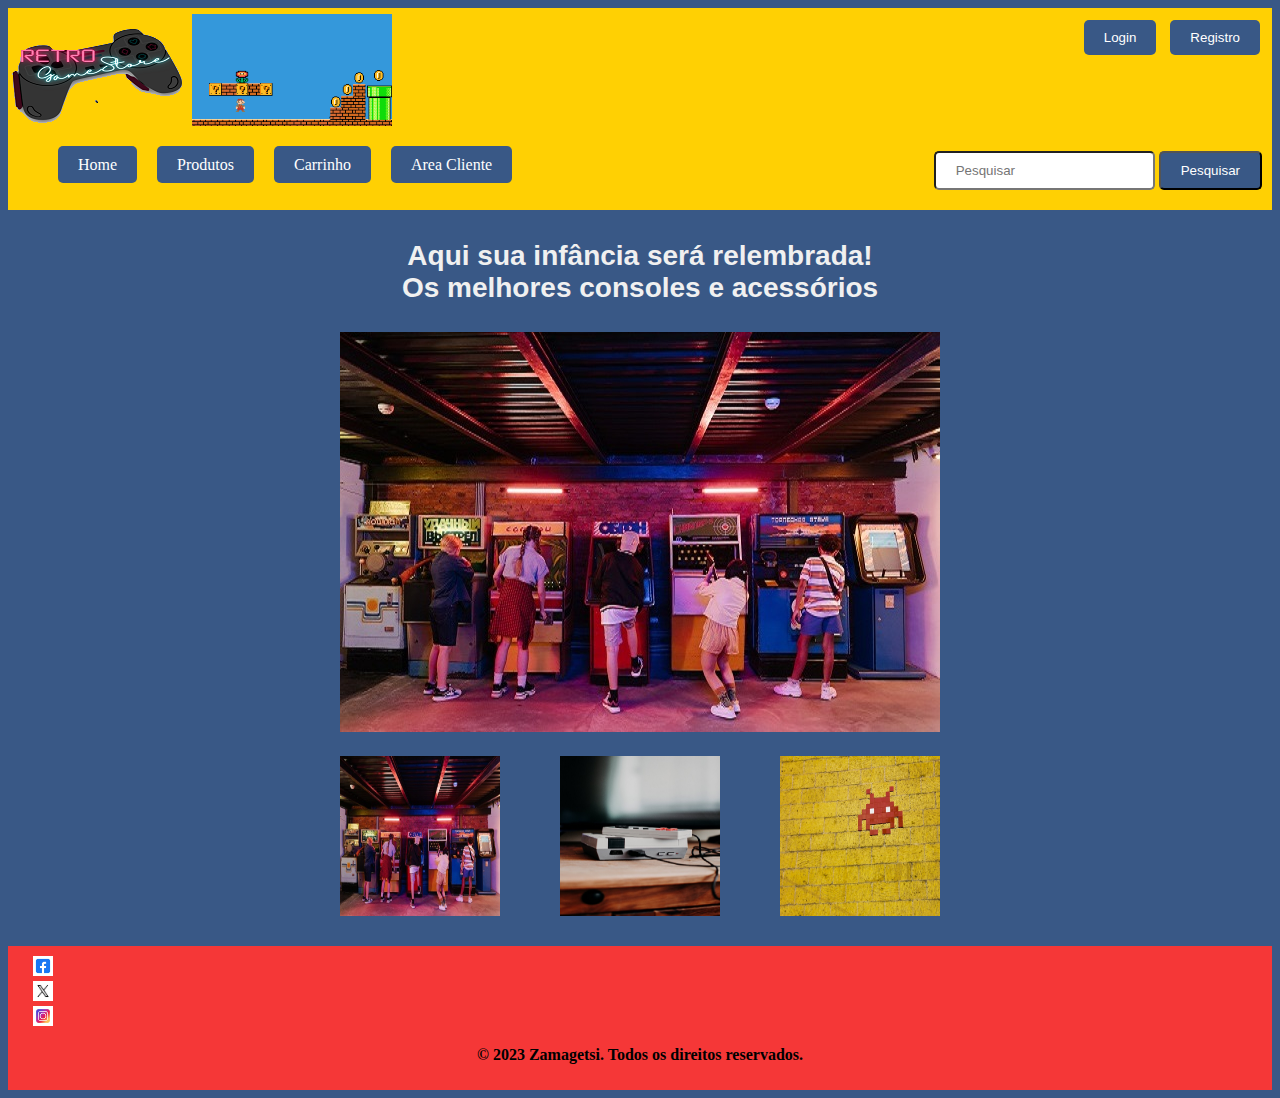
<file: index.html>
<!DOCTYPE html>
<html lang="pt-BR">

<head>
    <meta charset="UTF-8">
    <meta name="viewport" content="width=device-width, initial-scale=1.0">
    <title>Projeto Integrador</title>
    <link rel="stylesheet" href="./src/css/reset.css">
    <link rel="stylesheet" href="./src/css/style.css">
</head>

<body>
    <header>
        <a href="./index.html"><img src="./src/imagens/LOGO.png" alt="Logo Zamagetsi" title="Logo Zamagetsi"></a>
        <a href="./index.html"><img src="./src/imagens/mario.gif" alt="Mario Bros" title="Mario Bros" width="200"></a>

        <div class="auth-buttons">
            <a href="./src/pages/login.html"> <button class="login-button">Login</button></a>
            <a href="./src/pages/register.html"><button class="register-button">Registro</button></a>
        </div>

        <nav class="navbar">
            <div class="menu-toggle" id="menu-icon">
                <div class="bar"></div>
                <div class="bar"></div>
                <div class="bar"></div>
            </div>

            <ul class="menu">
                <li><a href="./index.html" class="menu-button">Home</a></li>
                <li><a href="./src/pages/products.html" class="menu-button">Produtos</a></li>
                <li><a href="./src/pages/checkout.html" class="menu-button">Carrinho</a></li>
                <li><a href="./src/pages/costumer.html" class="menu-button">Area Cliente</a></li>
            </ul>
            </div>

            <div class="search">
                <input type="text" id="search-input" class="menu-input" placeholder="Pesquisar">
                <button type="button" id="search-button" class="menu-button">Pesquisar</button>
            </div>
        </nav>

    </header>
    <main>
        <div>
            <div class="content">
                <p class="boas-vindas">Aqui sua infância será relembrada! <br> Os melhores consoles e acessórios</p>
                <div class="slider">
                    <div class="slides">
                        <div class="slide"><img src="./src/imagens/teste1.jpg" alt="teste1"></div>
                        <div class="slide"><img src="./src/imagens/teste2.jpg" alt="teste2"></div>
                        <div class="slide"><img src="./src/imagens/teste3.jpg" alt="teste3"></div>
                    </div>
                </div>
                <div class="image-container">
                    <img src="./src/imagens/teste1.jpg" alt="Imagem 1">
                    <img src="./src/imagens/teste2.jpg" alt="Imagem 2">
                    <img src="./src/imagens/teste3.jpg" alt="Imagem 3">
                </div>
            </div>
    </main>
    <footer>
        <div class="redes-sociais">
            <a href="https://www.facebook.com/"><img src="./src/imagens/facebook.png" alt="Facebook" width="20"
                    height="20"></a>
            <a href="https://twitter.com/"><img src="./src/imagens/twitter.png" alt="Twitter" width="20"
                    height="20"></a>
            <a href="https://www.instagram.com/"><img src="./src/imagens/instagram.png" alt="Instagram" width="20"
                    height="20"></a>
        </div>
        <p>&copy; 2023 Zamagetsi. Todos os direitos reservados.</p>
    </footer>
    <script src="./src/js/index.js"></script>
</body>

</html>
</file>
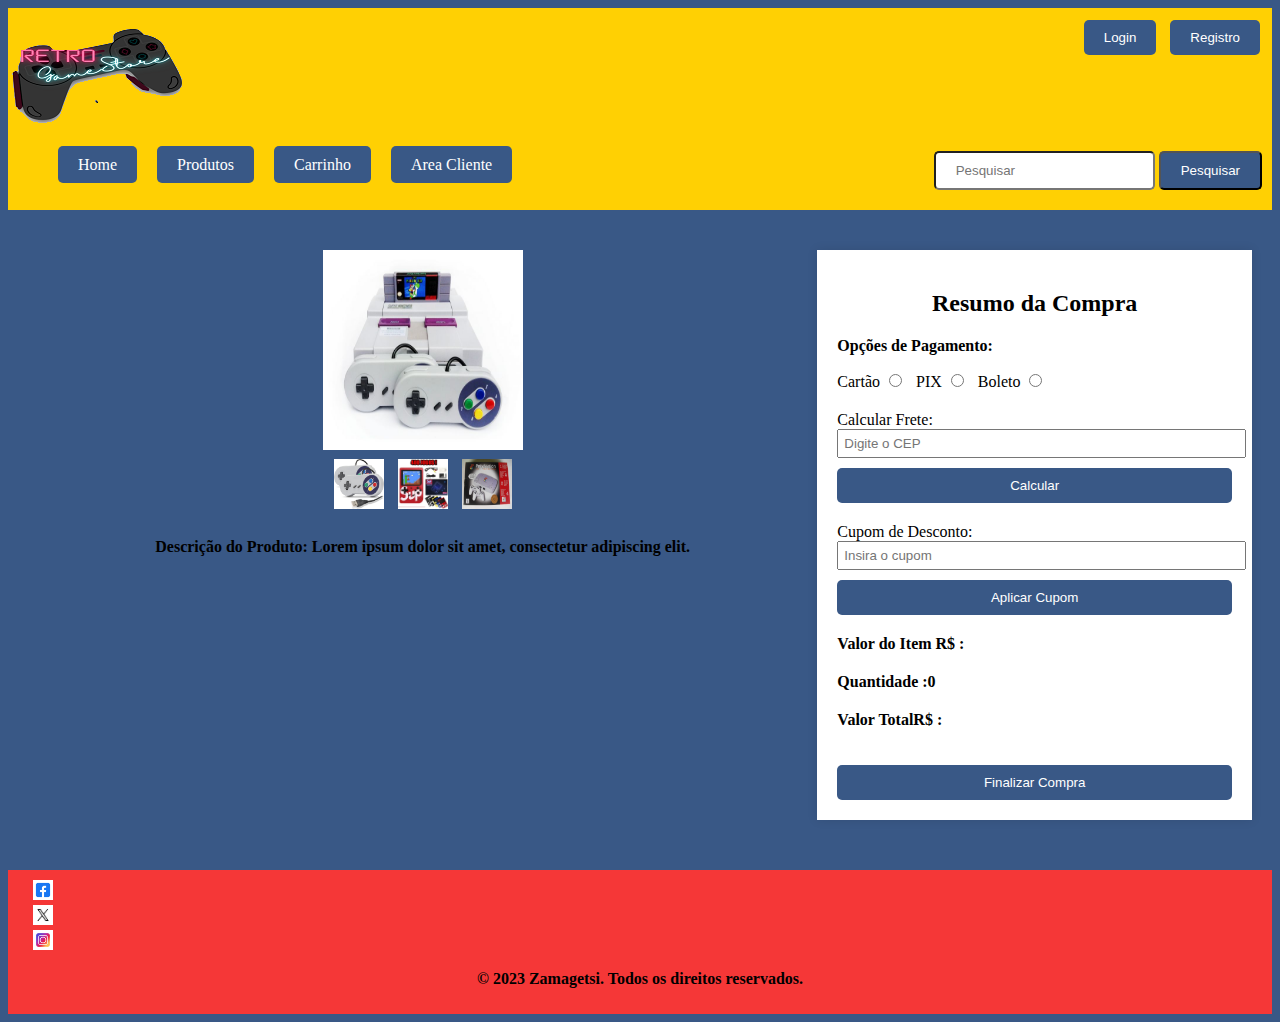
<file: src/pages/checkout.html>
<!DOCTYPE html>
<html lang="pt-BR">

<head>
    <meta charset="UTF-8">
    <meta name="viewport" content="width=device-width, initial-scale=1.0">
    <title>Carrinho</title>
    <link rel="stylesheet" href="../css/style.css">
    <link rel="stylesheet" href="../css/reset.css">
</head>

<body>
    <header>
        <a href="/index.html"><img src="../imagens/LOGO.png" alt="Logo Zamagetsi" title="Logo Zamagetsi"></a>
        <div class="auth-buttons">
            <a href="../pages/login.html"> <button class="login-button">Login</button></a>
             <a href="../pages/register.html"><button class="register-button">Registro</button></a>
         </div>
    
    <nav class="navbar">
        <div class="menu-toggle" id="menu-icon">
            <div class="bar"></div>
            <div class="bar"></div>
            <div class="bar"></div>
        </div>
        <ul class="menu">
            <li><a href="/index.html" class="menu-button">Home</a></li>
            <li><a href="../pages/products.html" class="menu-button">Produtos</a></li>
            <li><a href="../pages/checkout.html" class="menu-button">Carrinho</a></li>
            <li><a href="../pages/costumer.html" class="menu-button">Area Cliente</a></li>
        </ul>
        </div>
    
        <div class="search">
            <input type="text" id="search-input" class="menu-input" placeholder="Pesquisar">
            <button type="button" id="search-button" class="menu-button">Pesquisar</button>
        </div>
    </nav>
</header>
    <div class="carrinho-container">
        <div class="produto-details">
            <div class="imagem-principal">
                <img src="../imagens/super_nintendo.jpg" alt="Console Super Nintendo" width="200" height="200">
            </div>
            <div class="outras-imagens">
                <img src="../imagens/joystick_super_nintendo.jpg" alt="Joystick Super Nintendo" width="50" height="50">
                <img src="../imagens/minigame_retro.jpg" alt="Mini Game Retrô" width="50" height="50">
                <img src="../imagens/polystation.jpg" alt="Console Polystation" width="50" height="50">
            </div>
            <div class="descricao-produto">
                <p>Descrição do Produto: Lorem ipsum dolor sit amet, consectetur adipiscing elit.</p>
            </div>
        </div>
        <div class="detalhes-compra">
            <h2>Resumo da Compra</h2>
            <p>Opções de Pagamento:</p>
            <label for="parcelado">Cartão</label>
            <input type="radio" id="parcelado" name="pagamento" value="Parcelado">
            <div id="formulario-cartao" style="display: none;">
                <h3>Dados do Cartão</h3>
                <form>
                    <label for="numero-cartao">Número do Cartão:</label>
                    <input type="text" id="numero-cartao" name="numero-cartao" required>

                    <label for="data-validade">Data de Validade:</label>
                    <input type="text" id="data-validade" name="data-validade" required>

                    <label for="nome-titular">Nome do Titular:</label>
                    <input type="text" id="nome-titular" name="nome-titular" required>

                    <label for="cpf-titular">CPF do Titular:</label>
                    <input type="text" id="cpf-titular" name="cpf-titular" required>

                    <label for="cvv">CVV:</label>
                    <input type="text" id="cvv" name="cvv" required>

                    <label for="parcelas">Parcelas:</label>
                    <select id="parcelas" name="parcelas">
                        <option value="1">1x</option>
                        <option value="2">2x</option>
                        <option value="3">3x</option>
                        <option value="4">4x</option>
                        <option value="5">5x</option>
                        <option value="6">6x</option>
                        <option value="7">7x</option>
                        <option value="8">8x</option>
                        <option value="9">9x</option>
                        <option value="10">10x</option>
                    </select>

                    <button type="submit">Enviar Pagamento</button>
                </form>
            </div>
            <label for="pix">PIX</label>
            <input type="radio" id="pix" name="pagamento" value="PIX">
            <label for="avista">Boleto</label>
            <input type="radio" id="avista" name="pagamento" value="À Vista">
            <div class="calculadora-frete">
                <label for="cep">Calcular Frete:</label>
                <input type="text" id="cep" placeholder="Digite o CEP">
                <button id="calcular-frete">Calcular</button>
            </div>
            <div class="cupom-desconto">
                <label for="cupom">Cupom de Desconto:</label>
                <input type="text" id="cupom" placeholder="Insira o cupom">
                <button id="aplicar-cupom">Aplicar Cupom</button>
            </div>
            <p>Valor do Item <span id="valor-item">R$ :</span></p>
            <p>Quantidade :<span id="quantidade">0</span></p>
            <p>Valor Total<span id="total-produto">R$ :</span></p>
            <button class="finalizar-compra">Finalizar Compra</button>
        </div>
    </div>
    <footer>
        <div class="redes-sociais">
            <a href="https://www.facebook.com/"><img src="../imagens/facebook.png" alt="Facebook" width="20" height="20"></a>
            <a href="https://twitter.com/"><img src="../imagens/twitter.png" alt="Twitter" width="20" height="20"></a>
            <a href="https://www.instagram.com/"><img src="../imagens/instagram.png" alt="Instagram" width="20" height="20"></a>
        </div>
        <p>&copy; 2023 Zamagetsi. Todos os direitos reservados.</p>
    </footer>
    <script src="../js/formulario-cartao.js"></script>
</body>

</html>
</file>
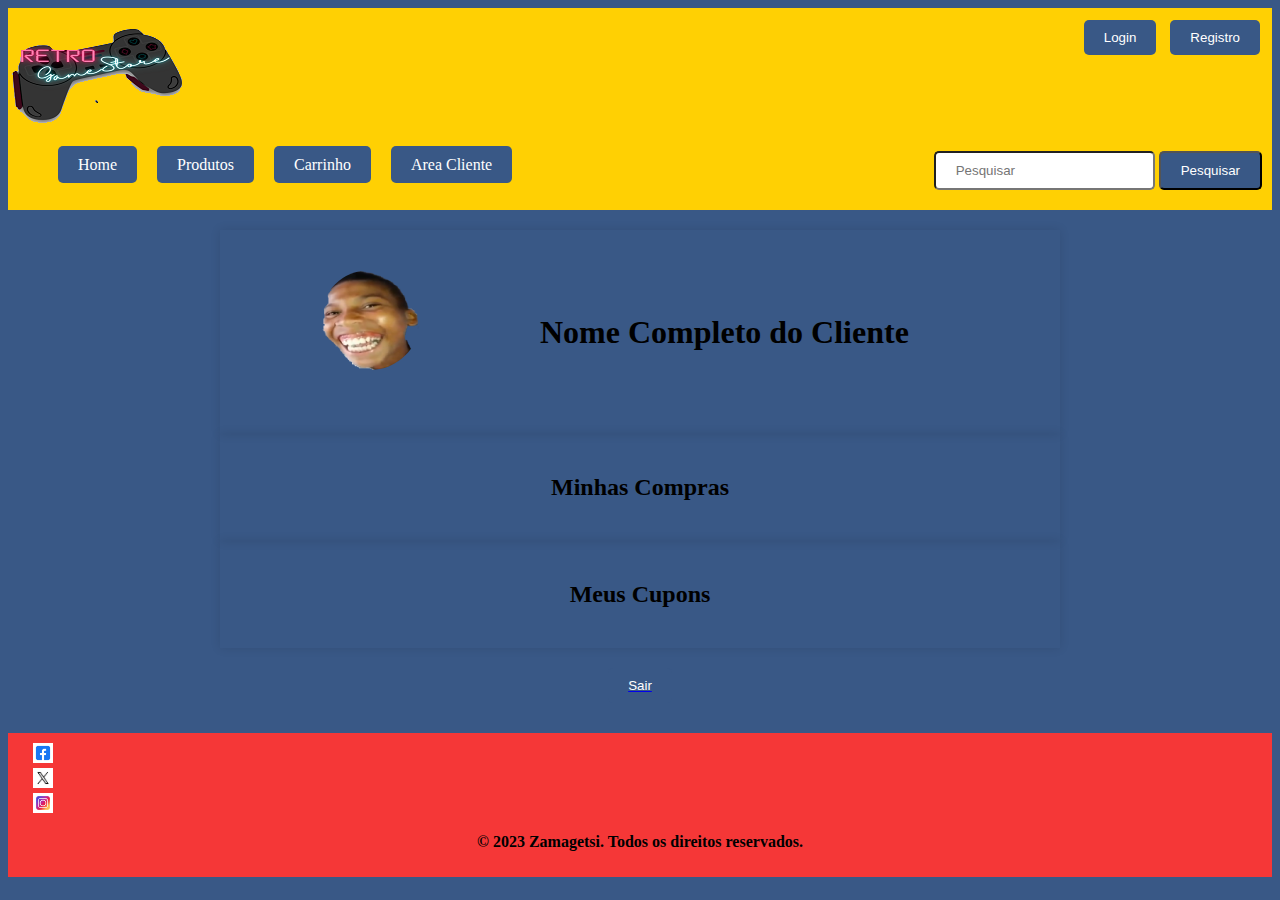
<file: src/pages/costumer.html>
<!DOCTYPE html>
<html lang="pt-BR">

<head>
    <meta charset="UTF-8">
    <meta name="viewport" content="width=device-width, initial-scale=1.0">
    <title>Área do cliente</title>
    <link rel="stylesheet" href="../css/reset.css">
    <link rel="stylesheet" href="../css/area-cliente.css">
    <link rel="stylesheet" href="../css/style.css">
</head>

<body>
    <header>
        <a href="/index.html"><img src="../imagens/LOGO.png" alt="Logo Zamagetsi" title="Logo Zamagetsi"></a>
        <div class="auth-buttons">
           <a href="../pages/login.html"> <button class="login-button">Login</button></a>
            <a href="../pages/register.html"><button class="register-button">Registro</button></a>
        </div>
    
    <nav class="navbar">
        <div class="menu-toggle" id="menu-icon">
            <div class="bar"></div>
            <div class="bar"></div>
            <div class="bar"></div>
        </div>
        <ul class="menu">
            <li><a href="/index.html" class="menu-button">Home</a></li>
            <li><a href="../pages/products.html" class="menu-button">Produtos</a></li>
            <li><a href="../pages/checkout.html" class="menu-button">Carrinho</a></li>
            <li><a href="../pages/costumer.html" class="menu-button">Area Cliente</a></li>
        </ul>
        </div>
    
        <div class="search">
            <input type="text" id="search-input" class="menu-input" placeholder="Pesquisar">
            <button type="button" id="search-button" class="menu-button">Pesquisar</button>
        </div>
    </nav>
</header>
    <body>
        <div class="area-cliente">
            <div class="perfil">
                <img src="../imagens/profile.png" alt="Imagem de Perfil">
            </div>
            <div class="informacoes">
                <h1>Nome Completo do Cliente</h1>
            </div>
        </div>
        <div class="area-compras">
            <h2>Minhas Compras</h2>
            <!-- Adicione informações de compras aqui -->
        </div>
        <div class="area-cupons">
            <h2>Meus Cupons</h2>
            <!-- Adicione cupons de desconto aqui -->
        </div>
        <a href="../pages/login.html"><button class="botao-sair">Sair</button></a>

        <footer>
            <div class="redes-sociais">
                <a href="https://www.facebook.com/"><img src="../imagens/facebook.png" alt="Facebook" width="20" height="20"></a>
                <a href="https://twitter.com/"><img src="../imagens/twitter.png" alt="Twitter" width="20" height="20"></a>
                <a href="https://www.instagram.com/"><img src="../imagens/instagram.png" alt="Instagram" width="20"
                        height="20"></a>
            </div>
            <p>&copy; 2023 Zamagetsi. Todos os direitos reservados.</p>
        </footer>
        </footer>

    </body>

</html>
</file>
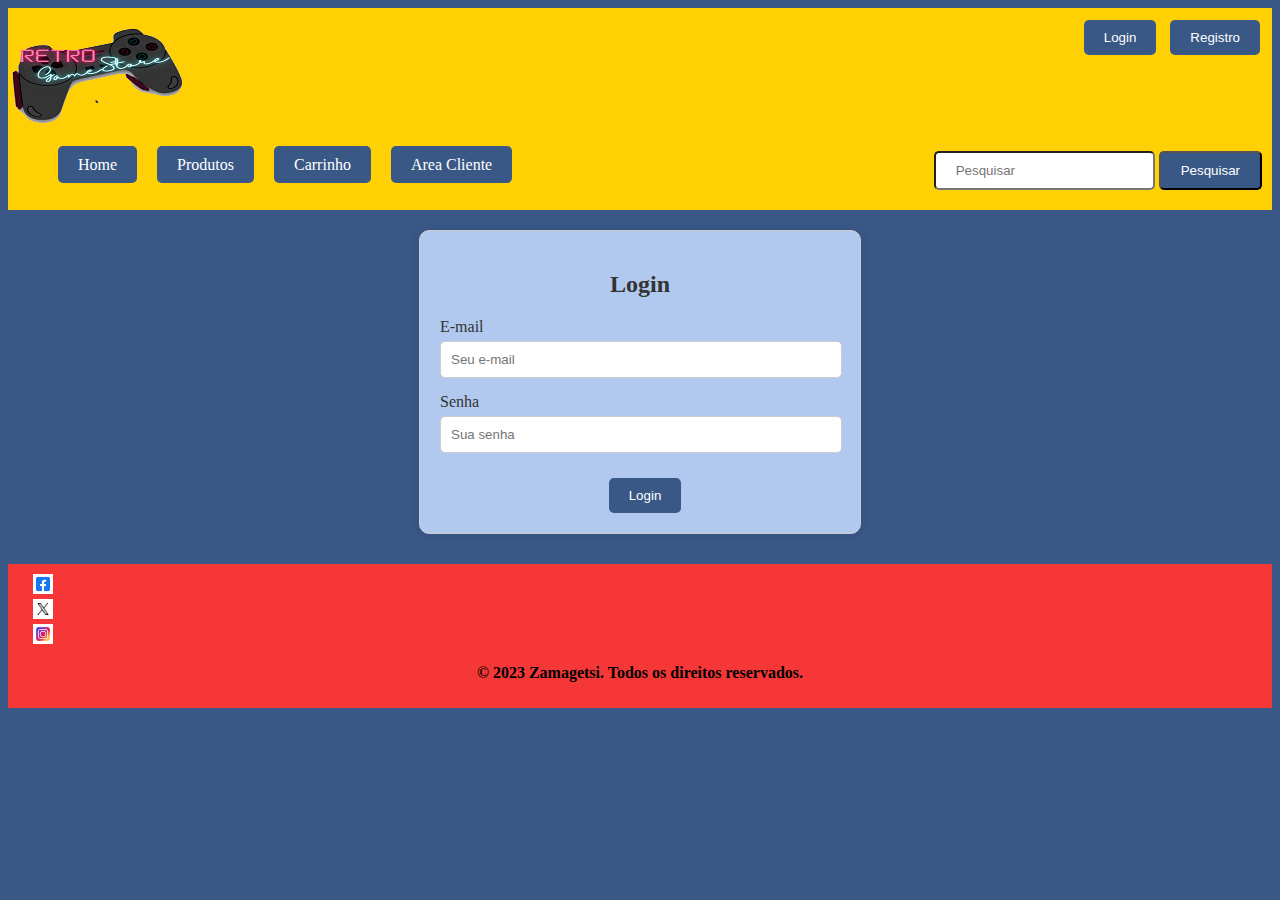
<file: src/pages/login.html>
<!DOCTYPE html>
<html lang="en">

<head>
    <meta charset="UTF-8">
    <meta name="viewport" content="width=device-width, initial-scale=1.0">
    <title>Login</title>
    <link rel="stylesheet" href="../css/style.css">
</head>

<body>
    <header>
        <a href="/index.html"><img src="../imagens/LOGO.png" alt="Logo Zamagetsi" title="Logo Zamagetsi"></a>
        <div class="auth-buttons">
           <a href="../pages/login.html"> <button class="login-button">Login</button></a>
            <a href="../pages/register.html"><button class="register-button">Registro</button></a>
        </div>
    
    <nav class="navbar">
        <div class="menu-toggle" id="menu-icon">
            <div class="bar"></div>
            <div class="bar"></div>
            <div class="bar"></div>
        </div>
        <ul class="menu">
            <li><a href="/index.html" class="menu-button">Home</a></li>
            <li><a href="../pages/products.html" class="menu-button">Produtos</a></li>
            <li><a href="../pages/checkout.html" class="menu-button">Carrinho</a></li>
            <li><a href="../pages/costumer.html" class="menu-button">Area Cliente</a></li>
        </ul>
        </div>
    
        <div class="search">
            <input type="text" id="search-input" class="menu-input" placeholder="Pesquisar">
            <button type="button" id="search-button" class="menu-button">Pesquisar</button>
        </div>
    </nav>
</header>
    <div class="login-container">
        <h2>Login</h2>
        <form>
            <div class="input-field">
                <label for="email">E-mail</label>
                <input type="text" id="email" name="email" placeholder="Seu e-mail">
            </div>
            <div class="input-field">
                <label for="password">Senha</label>
                <input type="password" id="password" name="password" placeholder="Sua senha">
            </div>
            <button class="login-button">Login</button>
        </form>
    </div>
    <footer>
        <div class="redes-sociais">
            <a href="https://www.facebook.com/"><img src="../imagens/facebook.png" alt="Facebook" width="20" height="20"></a>
            <a href="https://twitter.com/"><img src="../imagens/twitter.png" alt="Twitter" width="20" height="20"></a>
            <a href="https://www.instagram.com/"><img src="../imagens/instagram.png" alt="Instagram" width="20" height="20"></a>
        </div>
        <p>&copy; 2023 Zamagetsi. Todos os direitos reservados.</p>
    </footer>
    <script src="../js/index.js"></script>
</body>

</html>
</file>
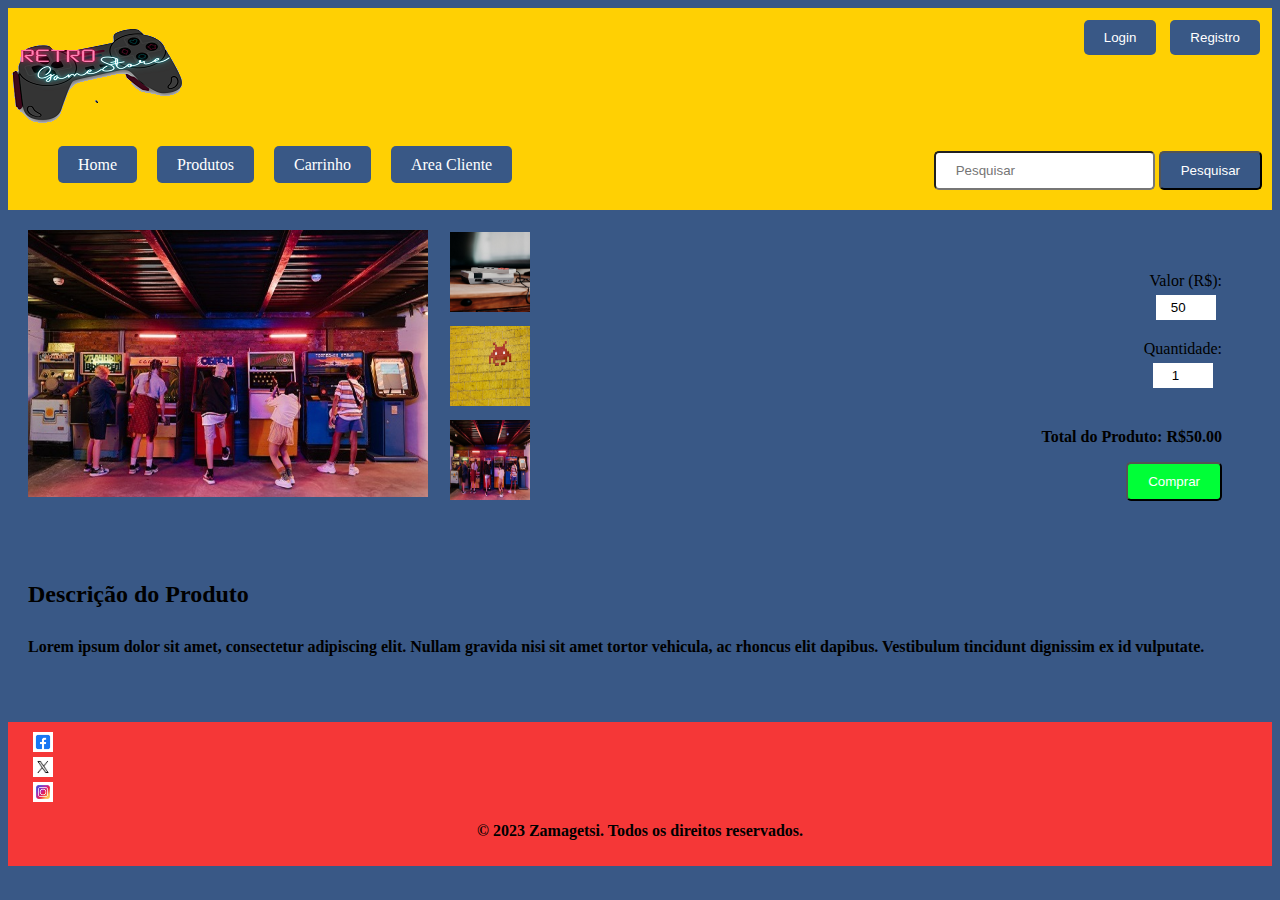
<file: src/pages/products.html>
<!DOCTYPE html>
<html lang="pt-BR">

<head>
    <meta charset="UTF-8">
    <meta name="viewport" content="width=device-width, initial-scale=1.0">
    <title>Produtos</title>
    <link rel="stylesheet" href="../css/reset.css">
    <link rel="stylesheet" href="../css/produto.css">
    <link rel="stylesheet" href="../css/style.css">
</head>

<body>
    <header>
        <a href="/index.html"><img src="../imagens/LOGO.png" alt="Logo Zamagetsi" title="Logo Zamagetsi"></a>
        <div class="auth-buttons">
            <a href="../pages/login.html"> <button class="login-button">Login</button></a>
            <a href="../pages/register.html"><button class="register-button">Registro</button></a>
        </div>
    
    <nav class="navbar">
        <div class="menu-toggle" id="menu-icon">
            <div class="bar"></div>
            <div class="bar"></div>
            <div class="bar"></div>
        </div>
        <ul class="menu">
            <li><a href="/index.html" class="menu-button">Home</a></li>
            <li><a href="../pages/products.html" class="menu-button">Produtos</a></li>
            <li><a href="../pages/checkout.html" class="menu-button">Carrinho</a></li>
            <li><a href="../pages/costumer.html" class="menu-button">Area Cliente</a></li>
        </ul>
        </div>

        <div class="search">
            <input type="text" id="search-input" class="menu-input" placeholder="Pesquisar">
            <button type="button" id="search-button" class="menu-button">Pesquisar</button>
        </div>
    </nav>
</header>
        <div class="produto-container">
            <div class="imagens">
                <div class="imagens">
                    <div class="imagem-destaque">
                        <img id="imagemPrincipal" src="../imagens/teste1.jpg" alt="Produto em Destaque">
                    </div>
                    <div class="miniaturas">
                        <img src="../imagens/teste2.jpg" alt="Miniatura 1"
                            onclick="trocarImagem('../imagens/teste2.jpg')">
                        <img src="../imagens/teste3.jpg" alt="Miniatura 2"
                            onclick="trocarImagem('../imagens/teste3.jpg')">
                        <img src="../imagens/teste1.jpg" alt="Miniatura 3"
                            onclick="trocarImagem('../imagens/teste1.jpg')">
                    </div>
                </div>
                <div class="informacoes-compra">
                    <div class="preco-quantidade">
                        <label for="valor">Valor (R$):</label>
                        <input type="number" id="valor" name="valor" value="50" readonly>
                    </div>
                    <div class="preco-quantidade">
                        <label for="quantidade">Quantidade:</label>
                        <input type="number" id="quantidade" name="quantidade" value="1" min="0">
                    </div>
                    <p>Total do Produto: <span id="total-produto">50</span></p>
                    <a href="checkout.html"><button class="comprar">Comprar</button></a>
                </div>
            </div>
            <div class="descricao-produto">
                <h2 class="titulo-descricao">Descrição do Produto</h2>
                <p class="texto-descricao">Lorem ipsum dolor sit amet, consectetur adipiscing elit. Nullam gravida nisi
                    sit amet tortor vehicula, ac rhoncus elit dapibus. Vestibulum tincidunt dignissim ex id vulputate.
                </p>
            </div>
        </div>
        <footer>
            <div class="redes-sociais">
                <a href="https://www.facebook.com/"><img src="../imagens/facebook.png" alt="Facebook" width="20"
                        height="20"></a>
                <a href="https://twitter.com/"><img src="../imagens/twitter.png" alt="Twitter" width="20"
                        height="20"></a>
                <a href="https://www.instagram.com/"><img src="../imagens/instagram.png" alt="Instagram" width="20"
                        height="20"></a>
            </div>
            <p>&copy; 2023 Zamagetsi. Todos os direitos reservados.</p>
        </footer>
        <script src="../js/valor-total.js"></script>
    </body>

</html>
</file>
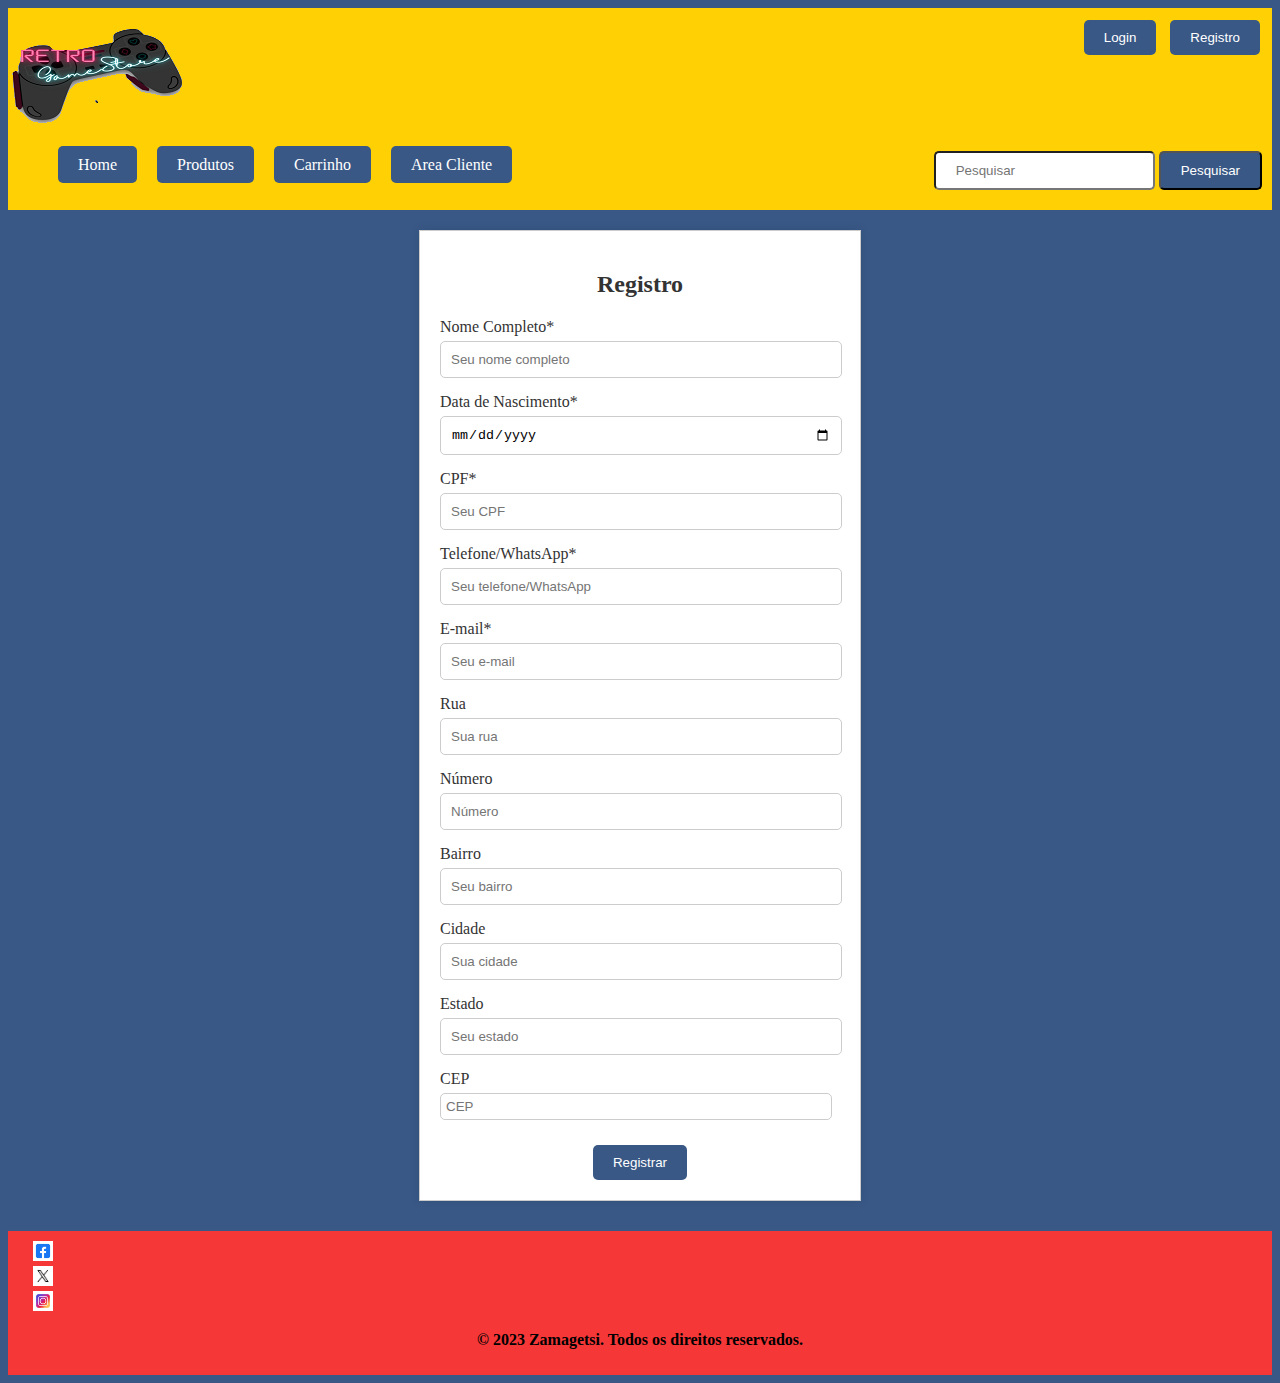
<file: src/pages/register.html>
<!DOCTYPE html>
<html lang="en">

<head>
    <meta charset="UTF-8">
    <meta name="viewport" content="width=device-width, initial-scale=1.0">
    <title>Registro</title>
    <link rel="stylesheet" href="../css/reset.css">
    <link rel="stylesheet" href="../css/style.css">
</head>

<body>
    <header>
        <a href="/index.html"><img src="../imagens/LOGO.png" alt="Logo Zamagetsi" title="Logo Zamagetsi"></a>
        <div class="auth-buttons">
            <a href="../pages/login.html"> <button class="login-button">Login</button></a>
            <a href="../pages/register.html"><button class="register-button">Registro</button></a>
        </div>
        <nav class="navbar">
            <div class="menu-toggle" id="menu-icon">
                <div class="bar"></div>
                <div class="bar"></div>
                <div class="bar"></div>
            </div>
            <ul class="menu">
                <li><a href="/index.html" class="menu-button">Home</a></li>
                <li><a href="../pages/products.html" class="menu-button">Produtos</a></li>
                <li><a href="../pages/checkout.html" class="menu-button">Carrinho</a></li>
                <li><a href="../pages/costumer.html" class="menu-button">Area Cliente</a></li>
            </ul>
            </div>

            <div class="search">
                <input type="text" id="search-input" class="menu-input" placeholder="Pesquisar">
                <button type="button" id="search-button" class="menu-button">Pesquisar</button>
            </div>
        </nav>
    </header>
        <div class="registro-container">
            <h2>Registro</h2>
            <form>
                <div class="input-field">
                    <label for="nome">Nome Completo*</label>
                    <input type="text" id="nome" name="nome" placeholder="Seu nome completo" required>
                </div>
                <div class="input-field">
                    <label for="data-nascimento">Data de Nascimento*</label>
                    <input type="date" id="data-nascimento" name="data-nascimento" required>
                </div>
                <div class="input-field">
                    <label for="cpf">CPF*</label>
                    <input type="text" id="cpf" name="cpf" placeholder="Seu CPF" required>
                </div>
                <div class="input-field">
                    <label for="telefone">Telefone/WhatsApp*</label>
                    <input type="tel" id="telefone" name="telefone" placeholder="Seu telefone/WhatsApp" required>
                </div>
                <div class="input-field">
                    <label for="email">E-mail*</label>
                    <input type="email" id="email" name="email" placeholder="Seu e-mail" required>
                </div>
                <div class="input-field">
                    <label for="rua">Rua</label>
                    <input type="text" id="rua" name="rua" placeholder="Sua rua">
                </div>
                <div class="input-field">
                    <label for="numero">Número</label>
                    <input type="text" id="numero" name="numero" placeholder="Número">
                </div>
                <div class="input-field">
                    <label for="bairro">Bairro</label>
                    <input type="text" id="bairro" name="bairro" placeholder="Seu bairro">
                </div>
                <div class="input-field">
                    <label for="cidade">Cidade</label>
                    <input type="text" id="cidade" name="cidade" placeholder="Sua cidade">
                </div>
                <div class="input-field">
                    <label for="estado">Estado</label>
                    <input type="text" id="estado" name="estado" placeholder="Seu estado">
                </div>
                <div class="input-field">
                    <label for="cep">CEP</label>
                    <input type="text" id="cep" name="cep" placeholder="CEP">
                </div>
                <button class="registro-button">Registrar</button>
            </form>
        </div>
        <footer>
            <div class="redes-sociais">
                <a href="https://www.facebook.com/"><img src="../imagens/facebook.png" alt="Facebook" width="20"
                        height="20"></a>
                <a href="https://twitter.com/"><img src="../imagens/twitter.png" alt="Twitter" width="20"
                        height="20"></a>
                <a href="https://www.instagram.com/"><img src="../imagens/instagram.png" alt="Instagram" width="20"
                        height="20"></a>
            </div>
            <p>&copy; 2023 Zamagetsi. Todos os direitos reservados.</p>
        </footer>
        <script src="../js/index.js"></script>
        <script src="../js/register.js"></script>
</body>

</html>
</file>
<file: src/css/style.css>
body{
    background-color: #395886;
}
header{
    background-color: #ffd003;
    margin: 0px;
    padding: 0px;
    border: 0px;
    margin-bottom: 20px;
}

.body {
    position: relative;
    width: 100%;
    height: 100%;
    display: flex;
    justify-content: center;
    align-items: center;
    overflow: hidden;
}

.navbar {
    display: flex;
    justify-content: space-between;
    align-items: center;
    background-color: #ffffff00;
    color: #000000;
    padding: 10px;
    position: relative;
    z-index: 2;
}

.menu-toggle {
    display: none;
    cursor: pointer;
}

.menu-toggle .bar {
    width: 30px;
    height: 3px;
    background-color: #000000;
    margin: 5px 0;
}

.menu {
    list-style: none;
    display: flex;
    align-items: center;
}

.menu li {
    margin-right: 20px;
    position: relative;
}
.menu-input{
    padding: 10px 20px;
    border-radius: 5px;
}
.menu-button{
    text-decoration: none;
    color: #ffffff;
    background-color: #395886;
    padding: 10px 20px;
    border-radius: 5px;
    transition: background-color 0.3s;
}

.menu-button:hover{
    background-color: #333
}

@media (max-width: 768px) {
    .menu-toggle {
        display: block;
    }

    .menu {
        display: none;
        flex-direction: column;
        align-items: flex-start;
        background-color: #ffffff;
        position: absolute;
        top: 160px;
        left: 0;
        width: 100%;
        z-index: 1;
    }

    .menu.show {
        display: flex;
    }

    .navbar {
        flex-direction: column;
    }
}

.menu li {
    margin-bottom: 10px;
}

.auth-buttons {
    position: absolute;
    top: 10px;
    right: 20px;
}

.login-button,
.register-button {
    background-color: #395886;
    color: #ffffff;
    border: none;
    border-radius: 5px;
    padding: 10px 20px;
    margin-left: 10px;
    margin-top: 10px;
}

.login-button:hover,
.register-button:hover {
    background-color: #333;
}

.content {
    position: relative;
    text-align: center;
    z-index: 0;
    margin-top: 30px;
    margin-bottom: 30px;
}

.language {
    position: relative;
    width: 120px;
    margin-left: 40px;
    font-weight: bold;
}

.language-selected {
    display: flex;
    align-items: center;
    color: #ffffff;
    cursor: pointer;
}

.language-selected:hover {
    content: '';
    display: inline-block;
    width: 30px;
    height: 30px;
    background-color: #395886;
    margin-right: 10px;
}

.country-list {
    list-style: none;
    margin: 0;
    padding: 0;
    display: none;
    position: flex;
    top: 40px;
    left: 0;
    background-color:#ffffff;
    box-shadow: 0 0 30px rgba(0, 0, 0, 0.1);
    border-radius: 5px;
}

.country-list li {
    padding: 10px;
}

.country-list a {
    text-decoration: none;
    color: #395886;
    display: inline-block;
}

.country-list a:hover {
    background-color: #395886;
}

.language:hover .country-list {
    display: inline-block;
}

.slider {
    width: 100%;
    overflow: hidden;
    display: flex;
    justify-content: center;
    margin-bottom: 20px;
    margin-top: 20px;
}

.slides {
    display: flex;
    transition: transform 1s ease-in-out;
}

.slide {
    flex: 0 0 100%;
    text-align: center;
}

.slide img {
    max-width: 100%;
    height: auto;
}

.image-container {
    display: flex;
    justify-content: center;
    margin-bottom: 20px;
}

.image-container img {
    width: 160px;
    height: 160px;
    margin: 0 30px;
}

footer {
    background-color: #f53737;
    text-align: center;
    color: #000000;
    padding: 10px;
    margin-top: 30px;
}

/* Estilos para o contêiner de login */
.login-container {
    max-width: 400px;
    margin: 0 auto;
    padding: 20px;
    border: 1px solid #ccc;
    background-color: #B1C9EF;
    text-align: center;
    box-shadow: 0 0 10px rgba(0, 0, 0, 0.1);
    border-radius: 10px;
}

.login-container h2 {
    color: #333;
}

.input-field {
    margin-bottom: 15px;
    margin-right: 20px;
    text-align: left;
}

.input-field label {
    display: block;
    margin-bottom: 5px;
    color: #333;
}

.input-field input {
    width: 100%;
    padding: 10px;
    border: 1px solid #ccc;
    border-radius: 5px;
}

.login-button {
    background-color: #395886;
    color: #fff;
    border: none;
    border-radius: 5px;
    padding: 10px 20px;
}

.login-button:hover {
    background-color: #333;
}

.registro-container {
    max-width: 400px;
    margin: 0 auto;
    padding: 20px;
    border: 1px solid #ccc;
    background-color: #fff;
    text-align: center;
    box-shadow: 0 0 10px rgba(0, 0, 0, 0.1);
}

.registro-container h2 {
    color: #333;
}

.input-field {
    margin-bottom: 15px;
    text-align: left;
}

.input-field label {
    display: block;
    margin-bottom: 5px;
    color: #333;
}

.input-field input {
    width: 100%;
    padding: 10px;
    border: 1px solid #ccc;
    border-radius: 5px;
}

.registro-button {
    background-color: #395886;
    color: #fff;
    border: none;
    border-radius: 5px;
    padding: 10px 20px;
}

.registro-button:hover {
    background-color: #333;
}

/*Carrinho*/
.carrinho-container {
    display: flex;
    justify-content: space-between;
    padding: 20px;
    color: #000000;
}

.produto-details {
    flex: 2;
}

.imagem-principal {
    text-align: center;
}

.imagem-principal img {
    max-width: 200px;
    max-height: 200px;
}

.outras-imagens {
    text-align: center;
}

.outras-imagens img {
    width: 50px;
    height: 50px;
    margin: 5px;
}

.descricao-produto {
    text-align: center;
    margin-top: 20px;
}

.detalhes-compra {
    flex: 1;
    background-color: #fff;
    padding: 20px;
    box-shadow: 0 0 10px rgba(0, 0, 0, 0.1);
}

h2 {
    text-align: center;
    font-size: 1.5em;
}

p {
    font-weight: bold;
    margin-top: 20px;
}
.boas-vindas{
    font-size: 28px;
    margin-top: 18px;
    font-family: Arial, Helvetica, sans-serif;
    color: #f0f0f0;
}

input[type="radio"] {
    margin-right: 10px;
}

.calculadora-frete,
.cupom-desconto {
    margin-top: 20px;
}

#cep,
#cupom {
    width: 100%;
    padding: 5px;
    margin-bottom: 10px;
}

#calcular-frete,
#aplicar-cupom {
    background-color: #395886;
    color: #fff;
    border: none;
    border-radius: 5px;
    padding: 10px;
    width: 100%;
    cursor: pointer;
}

#calcular-frete:hover,
#aplicar-cupom:hover {
    background-color: #333;
}

.finalizar-compra {
    background-color: #395886;
    color: #fff;
    border: none;
    border-radius: 5px;
    padding: 10px;
    width: 100%;
    cursor: pointer;
    margin-top: 20px;
}

.finalizar-compra:hover {
    background-color: #333;
}

.redes-sociais {
    text-align: left;
}

.redes-sociais a {
    display: flex;
    margin-bottom: 5px;
    margin-left: 15px;
    text-decoration: none;
    color: #000000;
}

.redes-sociais a:hover {
    text-decoration: underline;
}

/* Adicione esta classe para estilizar o formulário do cartão */
#formulario-cartao {
    display: none;
    max-width: 400px;
    margin: 20px auto;
    padding: 20px;
    background-color: #fff;
    box-shadow: 0 0 10px rgba(0, 0, 0, 0.1);
}

#formulario-cartao label,
#formulario-cartao input {
    display: block;
    margin: 10px 0;
}

#formulario-cartao button {
    background-color: #395886;
    color: #fff;
    border: none;
    border-radius: 5px;
    padding: 10px 20px;
    cursor: pointer;
}

#formulario-cartao button:hover {
    background-color: #333;
}
</file>
<file: src/css/area-cliente.css>
.area-cliente {
    display: flex;
    align-items: center;
    max-width: 800px;
    margin: 0 auto;
    padding: 20px;
    box-shadow: 0 0 10px rgba(0, 0, 0, 0.1);
}

.perfil {
    flex: 1;
    padding: 20px;
    text-align: center;
}

.perfil img {
    border-radius: 50%;
    max-width: 100px;
    max-height: 100px;
    margin-bottom: 20px;
    margin-right: 20px;
}

.informacoes {
    flex: 2;
    padding: 20px;
    text-align: left;
}

.area-compras, .area-cupons {
    max-width: 800px;
    margin: 0 auto;
    padding: 20px;
    box-shadow: 0 0 10px rgba(0, 0, 0, 0.1);
}

.botao-sair {
    display: block;
    margin: 20px auto 20px;
    background-color: #395886;
    color: #fff;
    border: none;
    border-radius: 5px;
    padding: 10px 20px;
    cursor: pointer;
    margin-bottom: 30px;
}

.botao-sair:hover {
    background-color: #333;
}
</file>
<file: src/css/produto.css>
.produto-container {
    display: block;
}

.imagens {
    display: flex;
}
.imagem-destaque{
    max-width: 100%;
    margin-right: 20px;
    margin-left: 20px;
}

.imagem-destaque img {
    max-width: 400px;
    max-height: 400px;
    margin-bottom: 20px;
}

.miniaturas {
    display: flex;
    flex-direction: column;
    gap: 10px;
}

.miniaturas img {
    width: 80px;
    height: 80px;
    cursor: pointer;
    border: 2px solid transparent;
}

.miniaturas img:hover {
    border: 2px solid #ff6600;
}

.descricao-produto {
    display: flex;
    flex-direction: column;
    align-items: flex-start;
    padding: 20px;
}

.titulo-descricao {
    text-align: center;
    font-size: 1.5em;
    margin-bottom: 10px;
 }

.texto-descricao {
    font-size: 1em;
    text-align: justify;
}

.informacoes-compra {
    display: flex;
    flex-direction: column;
    align-items: flex-end;
    text-align: center;
    margin-left: auto; /* Adicione esta linha para mover para o lado direito */
    margin-right: 30px;
    padding: 20px;
    margin-top: auto;
}

.preco-quantidade {
    margin-bottom: 20px;
}

.preco-quantidade label {
    display: block;
    margin-bottom: 5px;
}

input[type="number"] {
    width: 50px;
    padding: 5px;
    border: none;
    text-align: center;
}

#total-produto {
    font-weight: bold;
    margin-bottom: 20px;
}

.comprar {
    background-color: #00ff37;
    color: #fff;
    border-radius: 5px;
    padding: 10px 20px;
    cursor: pointer;
}

.comprar:hover {
    background-color: #333;
}
</file>
